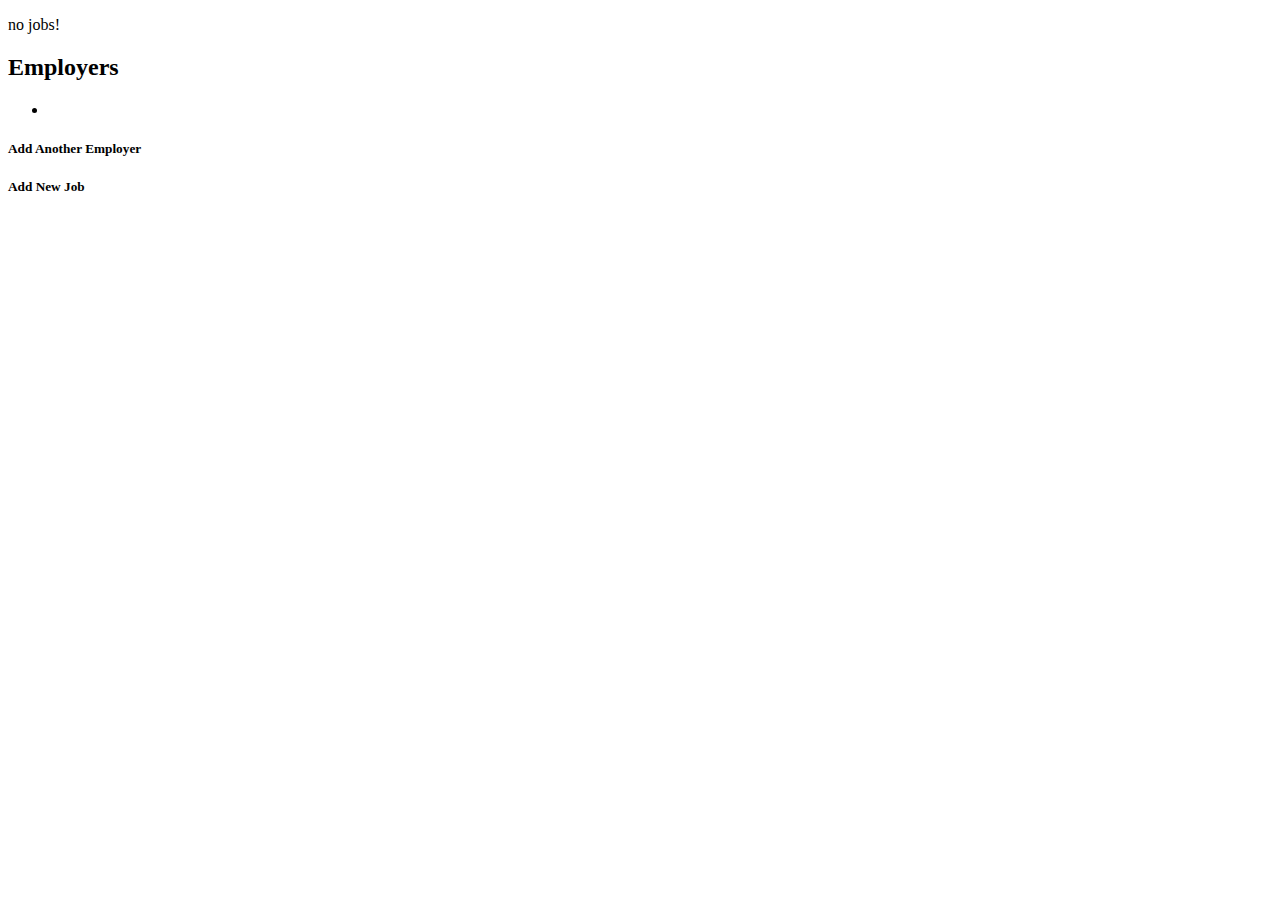
<file: src/main/resources/templates/employers/index.html>
<!DOCTYPE html>
<html xmlns:th="http://www.thymeleaf.org/">
<head th:replace="fragments :: head">
</head>
<body>

<div th:replace="fragments :: page-header"></div>

<p th:unless="${employers} and ${employers.size()}">no jobs!</p>

<div class="container body-content">
    <h2>Employers</h2>
    <ul>
        <li th:each="employer : ${employers}">
            <a th:href="@{'/employers/view/' + ${employer.id}}" th:text="${employer.name}"></a>
        </li>
    </ul>

    <h5><a th:href="@{'/employers/add'}">Add Another Employer</a></h5>
    <h5><a th:href="@{'/add'}">Add New Job</a></h5>

</div>

</body>
</html>
</file>
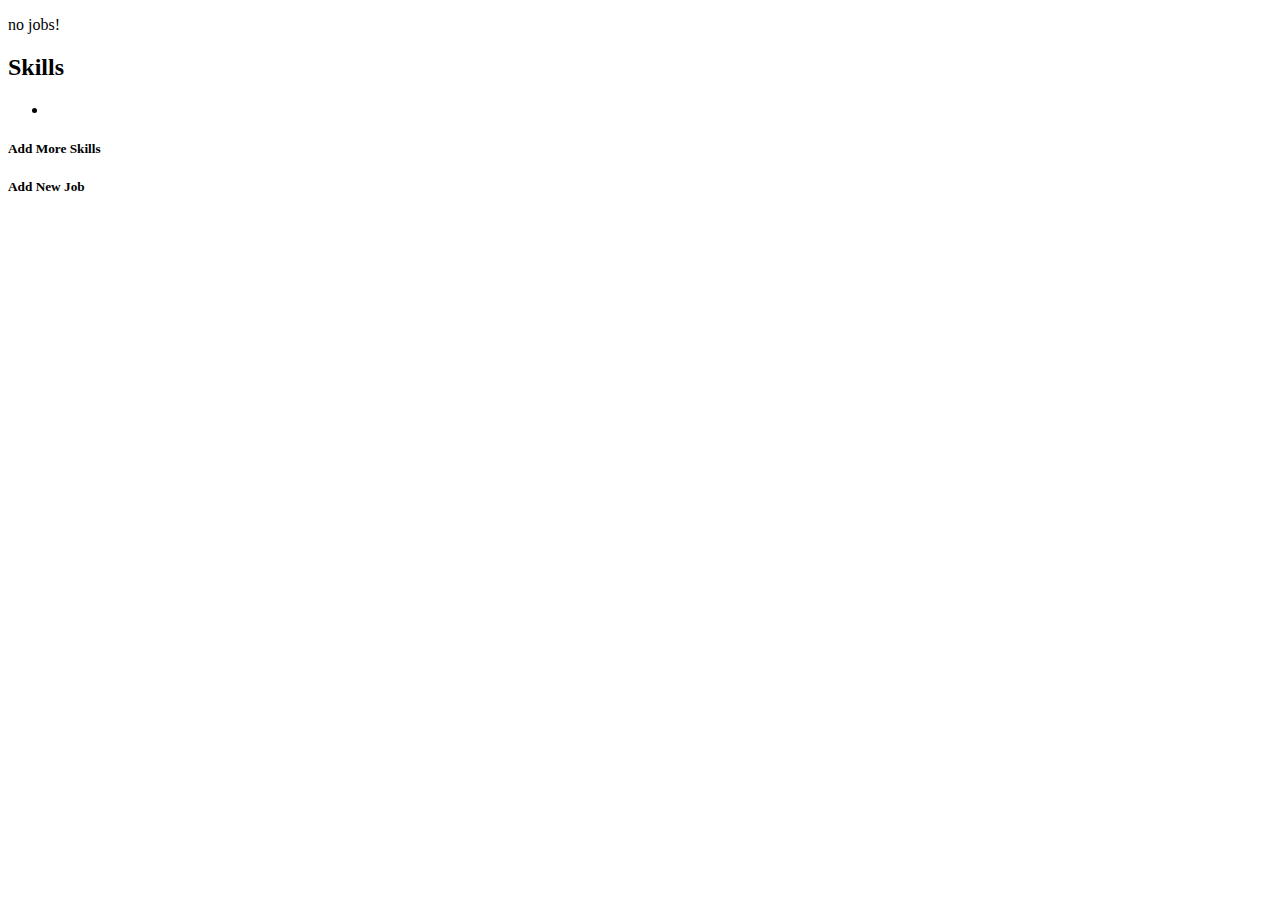
<file: src/main/resources/templates/skills/index.html>
<!DOCTYPE html>
<html xmlns:th="http://www.thymeleaf.org/">
<head th:replace="fragments :: head">
</head>
<body>

<div th:replace="fragments :: page-header"></div>

<p th:unless="${skills} and ${skills.size()}">no jobs!</p>

<div class="container body-content">
    <h2>Skills</h2>
    <ul>
        <li th:each="skill : ${skills}">
            <a th:href="@{'/skills/view/' + ${skill.id}}" th:text="${skill.name}"></a>
        </li>
    </ul>
    <h5><a th:href="@{'/skills/add'}">Add More Skills</a></h5>
    <h5><a th:href="@{'/add'}">Add New Job</a></h5>

</div>

</body>
</html>
</file>
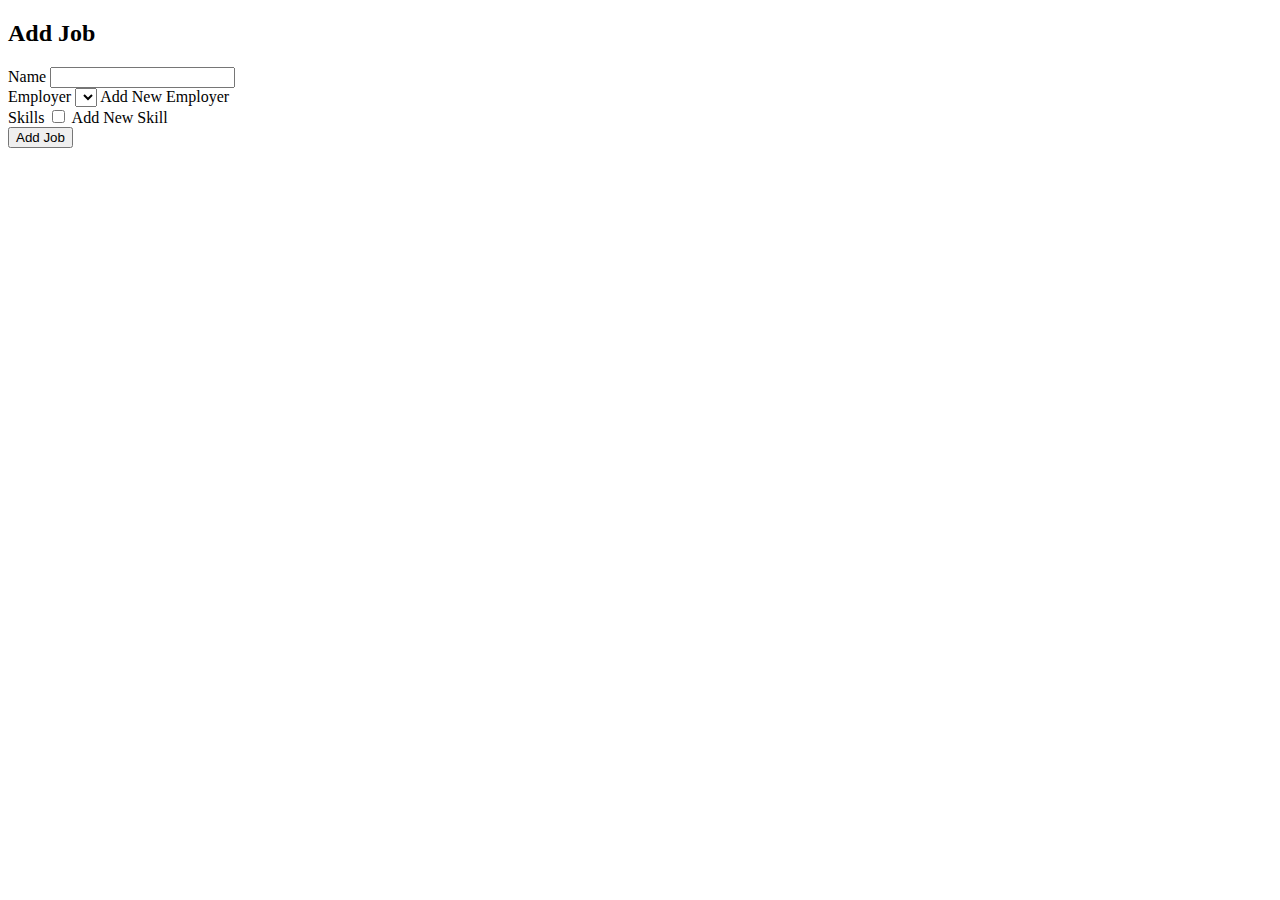
<file: src/main/resources/templates/add.html>
<!DOCTYPE html>
<html lang="en" xmlns:th="http://www.thymeleaf.org/">
<head th:replace="fragments :: head"></head>
<body class="container body-content">

<nav th:replace="fragments :: page-header"></nav>

<h2>Add Job</h2>

<form method="post" style="max-width:600px;">
    <div class="form-group">
        <label th:for="name">Name</label>
        <input class="form-control" th:field="${job.name}" />
        <span th:errors="${job.name}" class="error"></span>
    </div>

    <div class="form-group">
        <label th:for="employer">Employer</label>
        <select name="employerId">
            <option th:each="employer : ${employers}"
                    th:text="${employer.name}"
                    th:value="${employer.id}"></option>
        </select>
        <a th:href="@{'/employers/add'}">Add New Employer</a>
    </div>

    <div class="form-group">
        <label th:for="skills">Skills</label>
        <th:block th:each="skill : ${skills}">
            <input type="checkbox" name="skills" th:value="${skill.id}">
            <label th:text="${skill.name}"></label>
        </th:block>
        <a th:href="@{'/skills/add'}">Add New Skill</a>
    </div>

    <input type="submit" value="Add Job"/>
</form>

</body>
</html>
</file>
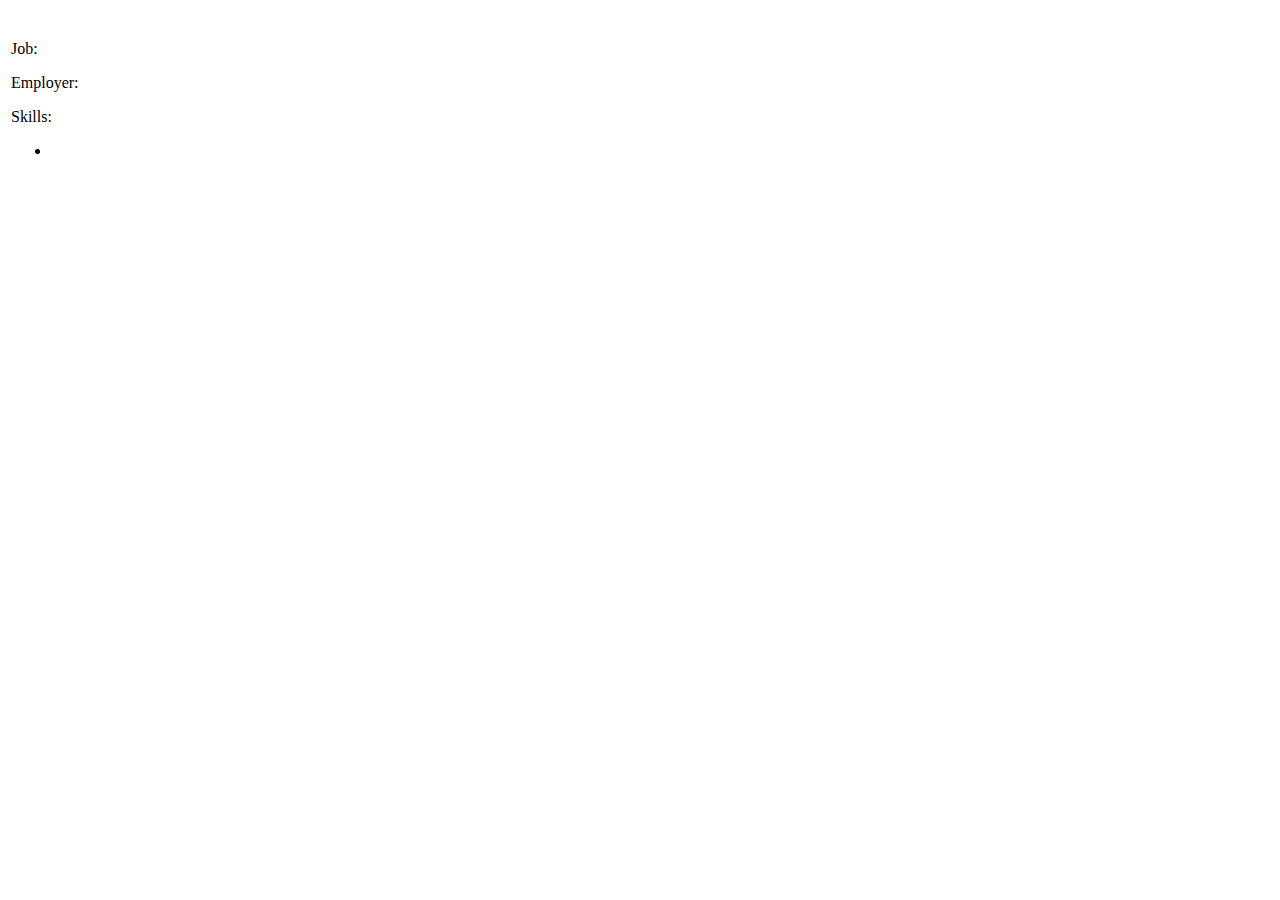
<file: src/main/resources/templates/list-jobs.html>
<!DOCTYPE html>
<html xmlns:th="http://www.thymeleaf.org/">
<head th:replace="fragments :: head">
</head>
<body>

<div th:replace="fragments :: page-header"></div>

<div class="container body-content">

    <h1 th:text="${#strings.capitalizeWords(title)}"></h1>

    <table class="job-listing">
        <tr th:each="job : ${jobs}">
            <td>
                <p>
                    Job:
                    <a th:href="@{'/view/' + ${job.id}}" th:text="${job.name}"></a>
                </p>

                <p>
                    Employer:
                    <a th:href="@{'/employers/view/' + ${job.employer.id}}" th:text="${job.employer.name}"></a>
                </p>
                <p>
                    Skills:
                    <ul th:each="skill : ${job.skills}">
                        <li>
                            <a th:href="@{'/skills/view/' + ${skill.id}}" th:text="${skill.name}"></a>
                        </li>
                    </ul>
                </p>
            </td>
        </tr>
    </table>

</div>

</body>
</html>
</file>
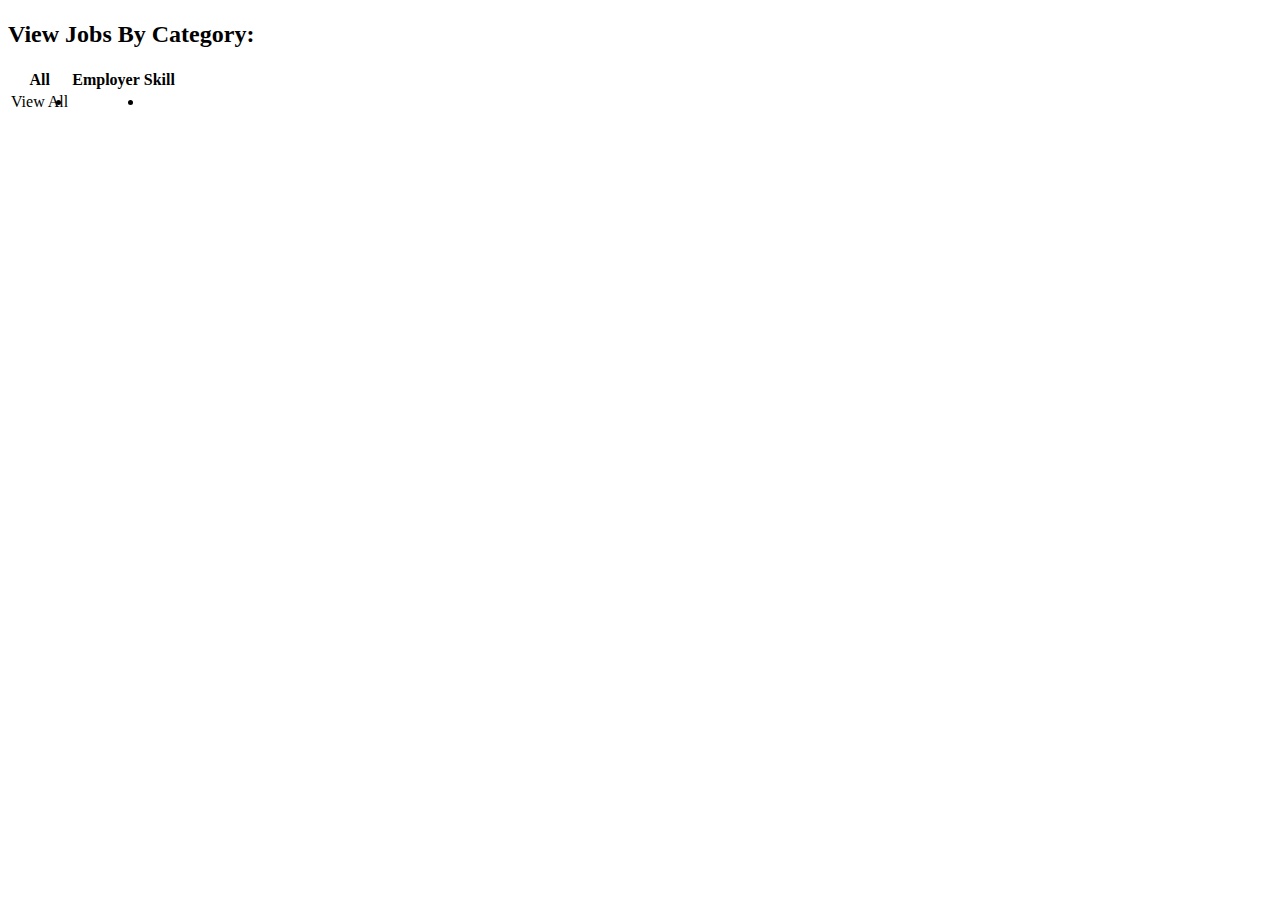
<file: src/main/resources/templates/list.html>
<!DOCTYPE html>
<html xmlns:th="http://www.thymeleaf.org/">
<head th:replace="fragments :: head">
</head>
<body>

<div th:replace="fragments :: page-header"></div>

<div class="container body-content">
    <h1 th:text="${#strings.capitalizeWords(title)}"></h1>
    <h2>View Jobs By Category:</h2>
</div>

<table class="listTable">
    <tr>
        <th><a th:href="@{/}">All</a></th>
        <th><a th:href="@{/employers}">Employer</a></th>
        <th><a th:href="@{/skills}">Skill</a></th>
    </tr>

    <tr>
        <td>
            <li>
                <a th:href="@{/list/jobs(column='All',value='View All')}">View All</a>
            </li>
        </td>
        <td>
            <li th:each="employer : ${employers}">
                <a th:href="@{/list/jobs(column=employer,value=${employer.name})}" th:text="${employer.name}"></a>
            </li>
        </td>
        <td>
            <li th:each="skill : ${skills}">
                <a th:href="@{/list/jobs(column=skills,value=${skill.name})}" th:text="${skill.name}"></a>
            </li>
        </td>
    </tr>
</table>

</body>
</html>
</file>
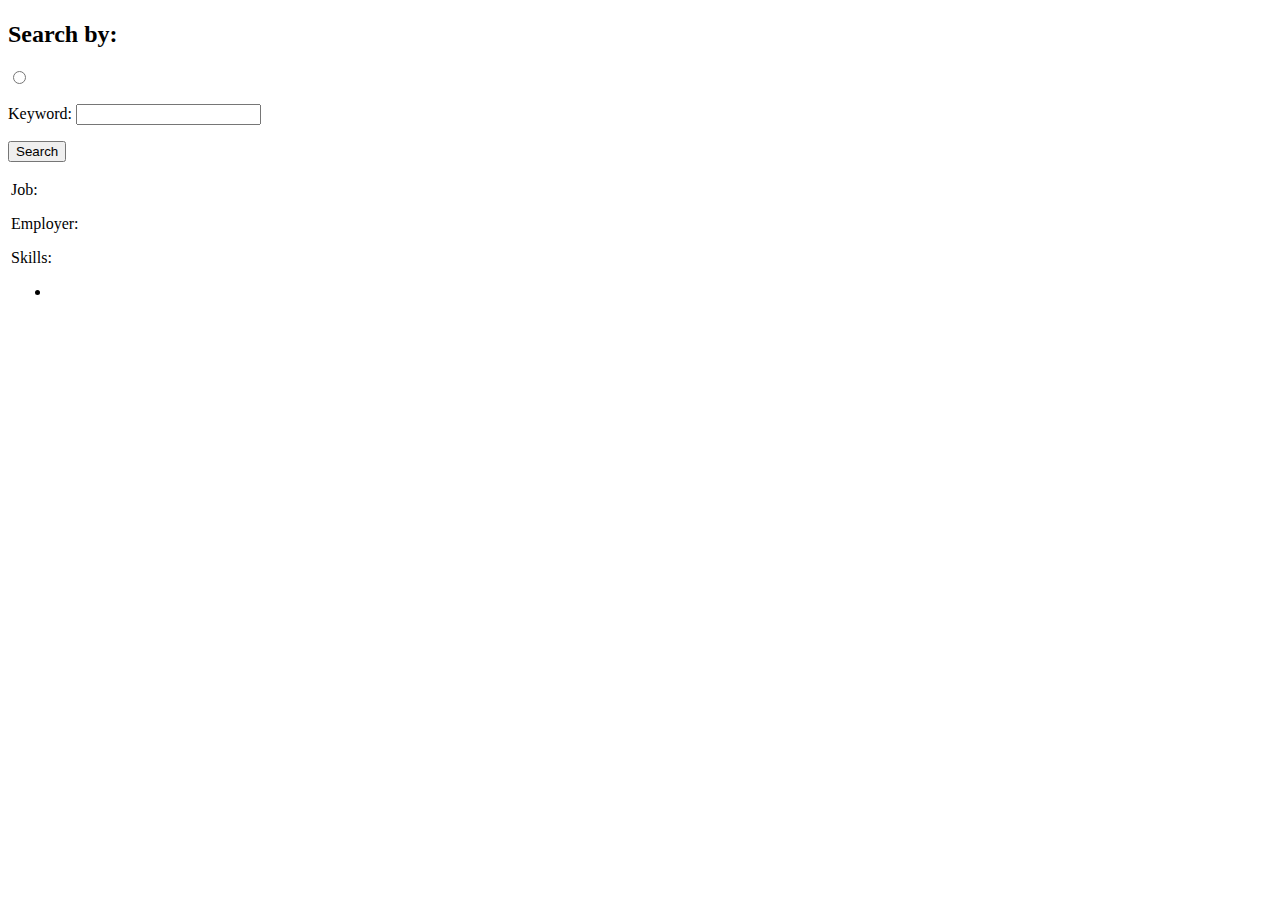
<file: src/main/resources/templates/search.html>
<!DOCTYPE html>
<html xmlns:th="http://www.thymeleaf.org/">
<head th:replace="fragments :: head">
</head>
<body>

<div th:replace="fragments :: page-header"></div>

<div class="container body-content">

    <h1 th:text="${#strings.capitalizeWords(title)}"></h1>

    <form th:action="@{/search/results}" method = "post">
        <h2>Search by:</h2>

        <p>
            <span th:each="column : ${columns}">
                <input
                        type="radio"
                        name="searchType"
                        th:id="${column.key}"
                        th:value="${column.key}"
                        th:checked="${column.key == 'all'}"/>
                <label th:for="${column.key}" th:text="${column.value}"></label>
            </span>

        </p>

        <p>
            <label for="searchTerm">Keyword:</label>
            <input type="text" name="searchTerm" id="searchTerm" />
        </p>

        <input type="submit" value="Search" />
    </form>



    <table class="job-listing">
        <tr th:each="job : ${jobs}">
            <td>
                <p>
                    Job:
                    <a th:href="@{'/view/' + ${job.id}}" th:text="${job.name}"></a>
                </p>
                <p>
                    Employer:
                    <a th:href="@{'/employers/view/' + ${job.employer.id}}" th:text="${job.employer.name}"></a>
                </p>
                <p>
                    Skills:
                    <ul th:each="skill : ${job.skills}">

                      <li>
                          <a th:href="@{'/skills/view/' + ${skill.id}}" th:text="${skill.name}"></a>
                      </li>
                    </ul>
                </p>
            </td>
        </tr>
    </table>

</div>

</body>
</html>
</file>
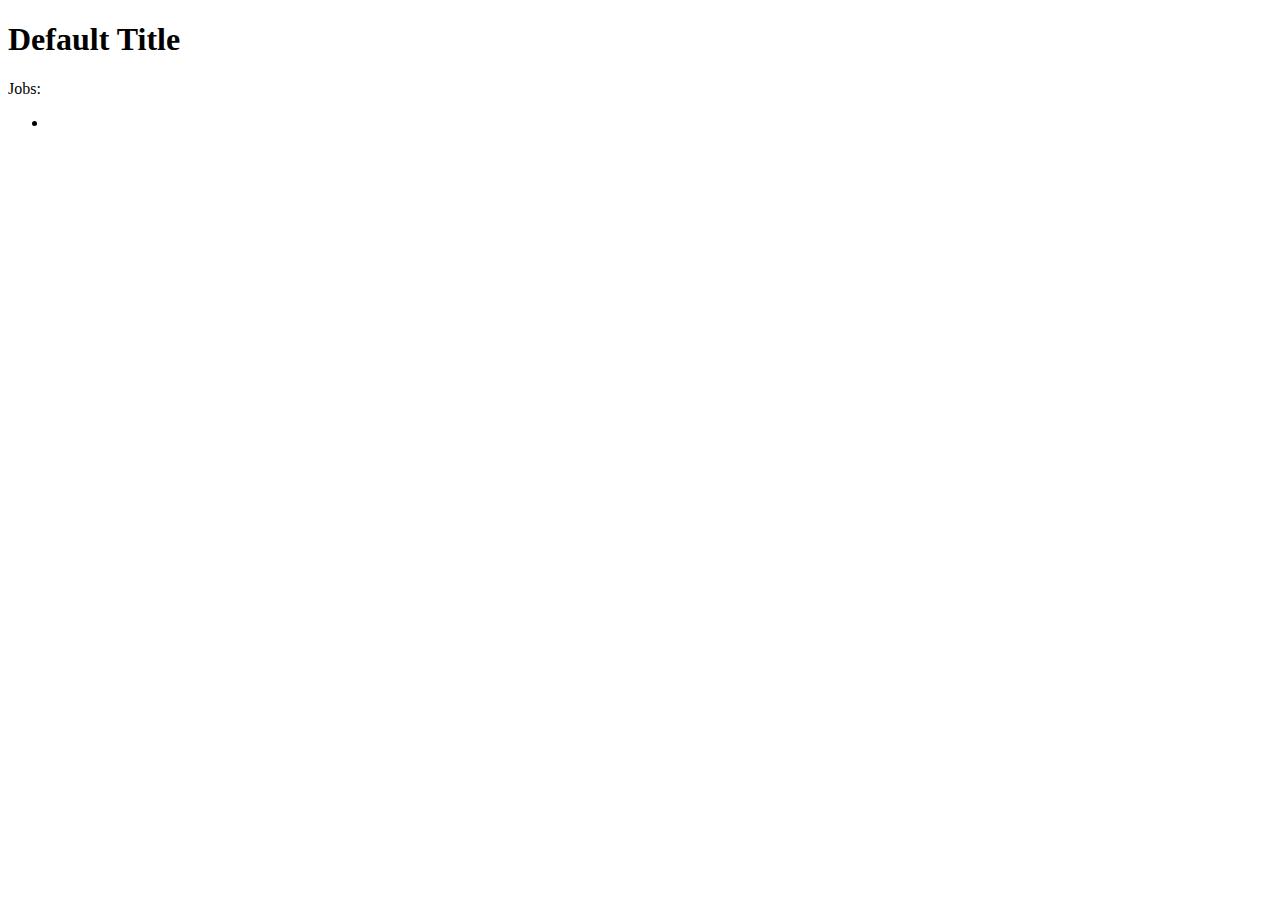
<file: src/main/resources/templates/employers/view.html>
<!DOCTYPE html>
<html lang="en" xmlns:th="http://www.thymeleaf.org/">
<head th:replace="fragments :: head"></head>

<body class="container  body-content">
<h1 th:text="${'Employer: ' + employer.name}">Default Title</h1>

<nav th:replace="fragments :: page-header"></nav>

<div class="job-listing">
    <p th:text="${'Name: ' + employer.name}"></p>
    <p th:text="${'Location: ' + employer.location}"></p>
    <p> Jobs:
    <ul>
        <li th:each="job : ${employer.jobs}">
            <a th:href="@{'/view/' + ${job.id}}" th:text="${job.name}"></a>
        </li>
</ul></p>

</div>


</body>
</html>
</file>
